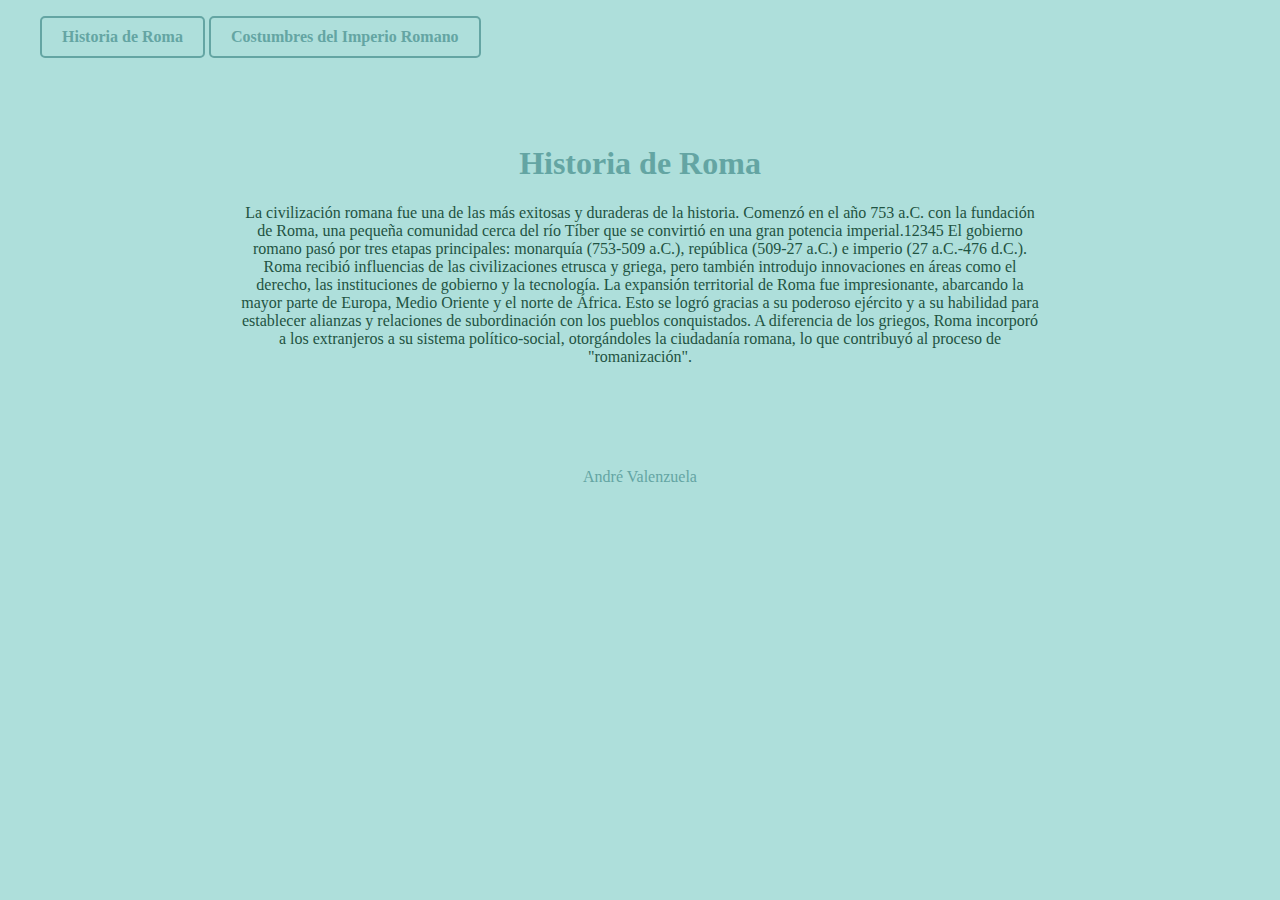
<file: index.html>
<!DOCTYPE html>
<html lang="es">
<head>
    <meta charset="UTF-8">
    <meta name="viewport" content="width=device-width, initial-scale=1.0">
    <title>Historia de Roma</title>
    <link rel="stylesheet" href="style.css">
</head>
<body>
    <nav>
        <ul>
            <li><a href="index.html">Historia de Roma</a></li>
            <li>
                <a href="#">Costumbres del Imperio Romano</a>
                <ul>
                    <li><a href="respeto_dioses.html">Respeto por los dioses y la religión</a></li>
                    <li><a href="rituales_religiosos.html">Práctica de rituales y ceremonias religiosas</a></li>
                    <li><a href="culto_emperadores.html">Culto a los antepasados y a los emperadores</a></li>
                    <li><a href="espectaculos_coliseo.html">Organización de espectáculos en el Coliseo</a></li>
                    <li><a href="festivales_religiosos.html">Celebración de festivales y fiestas religiosas</a></li>
                </ul>
            </li>
        </ul>
    </nav>

    <div class="container">
        <h1>Historia de Roma</h1>
        <p>La civilización romana fue una de las más exitosas y duraderas de la historia. Comenzó en el año 753 a.C. con la fundación de Roma, una pequeña comunidad cerca del río Tíber que se convirtió en una gran potencia imperial.12345 El gobierno romano pasó por tres etapas principales: monarquía (753-509 a.C.), república (509-27 a.C.) e imperio (27 a.C.-476 d.C.). Roma recibió influencias de las civilizaciones etrusca y griega, pero también introdujo innovaciones en áreas como el derecho, las instituciones de gobierno y la tecnología. La expansión territorial de Roma fue impresionante, abarcando la mayor parte de Europa, Medio Oriente y el norte de África. Esto se logró gracias a su poderoso ejército y a su habilidad para establecer alianzas y relaciones de subordinación con los pueblos conquistados. A diferencia de los griegos, Roma incorporó a los extranjeros a su sistema político-social, otorgándoles la ciudadanía romana, lo que contribuyó al proceso de "romanización".</p>
    </div>

    <footer>
        <p class="footer-text">André Valenzuela</p>
    </footer>
</body>
</html>
</file>
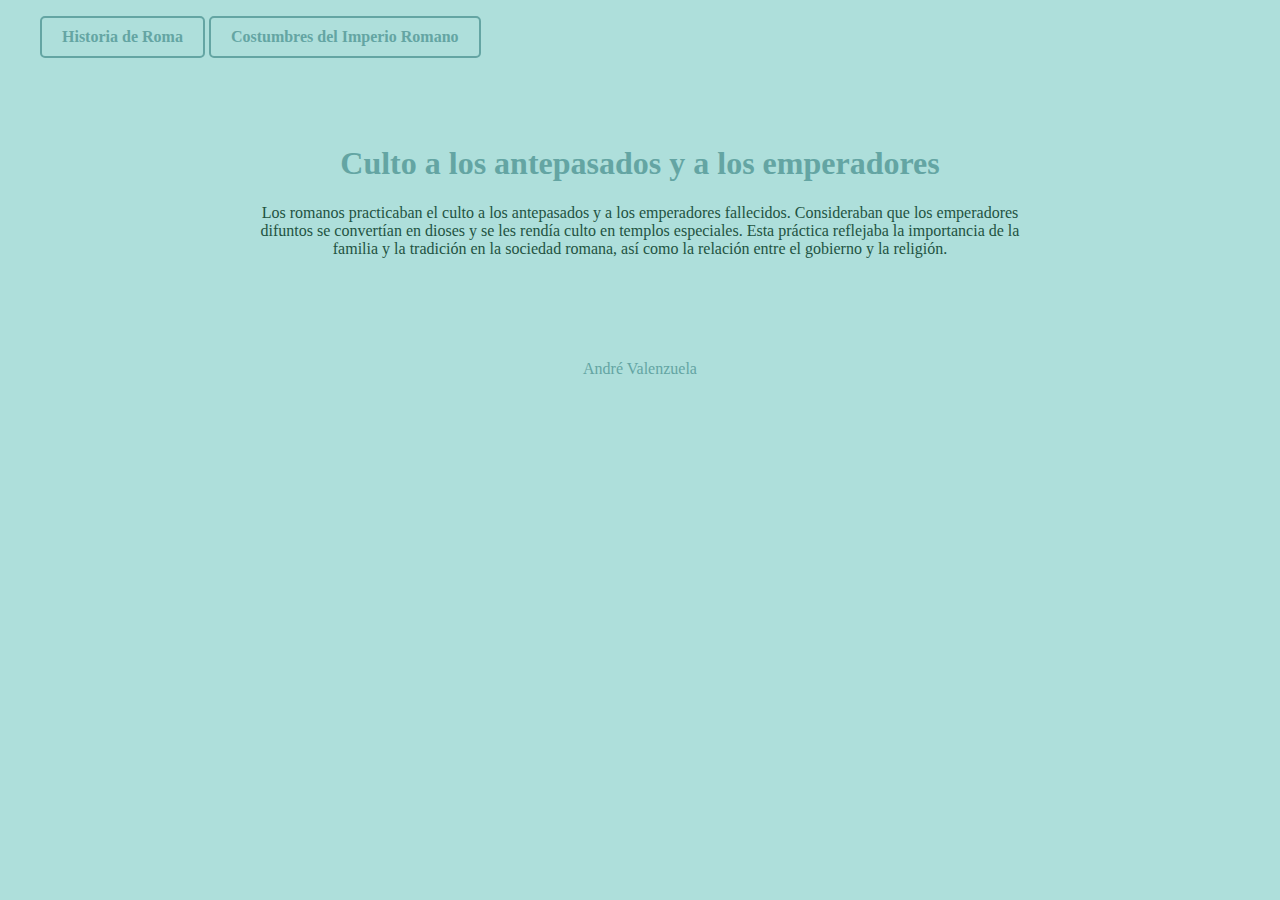
<file: culto_emperadores.html>
<!DOCTYPE html>
<html lang="es">
<head>
    <meta charset="UTF-8">
    <meta name="viewport" content="width=device-width, initial-scale=1.0">
    <title>Culto a los antepasados y a los emperadores</title>
    <link rel="stylesheet" href="style.css">
</head>
<body>
    <nav>
        <ul>
            <li><a href="index.html">Historia de Roma</a></li>
            <li>
                <a href="#">Costumbres del Imperio Romano</a>
                <ul>
                    <li><a href="respeto_dioses.html">Respeto por los dioses y la religión</a></li>
                    <li><a href="rituales_religiosos.html">Práctica de rituales y ceremonias religiosas</a></li>
                    <li><a href="culto_emperadores.html">Culto a los antepasados y a los emperadores</a></li>
                    <li><a href="espectaculos_coliseo.html">Organización de espectáculos en el Coliseo</a></li>
                    <li><a href="festivales_religiosos.html">Celebración de festivales y fiestas religiosas</a></li>
                </ul>
            </li>
        </ul>
    </nav>

    <div class="container">
        <h1>Culto a los antepasados y a los emperadores</h1>
        <p>Los romanos practicaban el culto a los antepasados y a los emperadores fallecidos. Consideraban que los emperadores difuntos se convertían en dioses y se les rendía culto en templos especiales. Esta práctica reflejaba la importancia de la familia y la tradición en la sociedad romana, así como la relación entre el gobierno y la religión.</p>
    </div>

    <footer>
        <p class="footer-text">André Valenzuela</p>
    </footer>
</body>
</html>
</file>
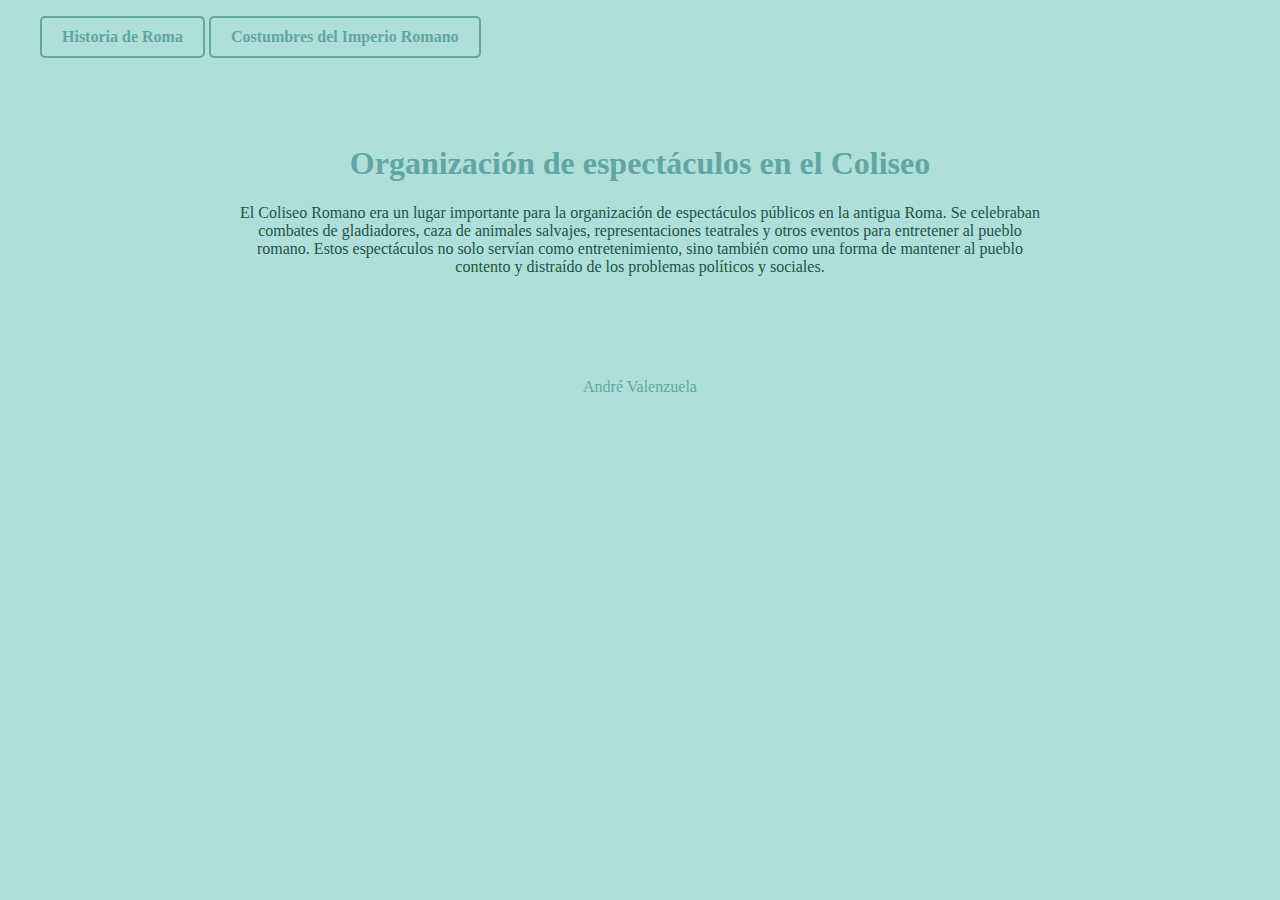
<file: espectaculos_coliseo.html>
<!DOCTYPE html>
<html lang="es">
<head>
    <meta charset="UTF-8">
    <meta name="viewport" content="width=device-width, initial-scale=1.0">
    <title>Organización de espectáculos en el Coliseo</title>
    <link rel="stylesheet" href="style.css">
</head>
<body>
    <nav>
        <ul>
            <li><a href="index.html">Historia de Roma</a></li>
            <li>
                <a href="#">Costumbres del Imperio Romano</a>
                <ul>
                    <li><a href="respeto_dioses.html">Respeto por los dioses y la religión</a></li>
                    <li><a href="rituales_religiosos.html">Práctica de rituales y ceremonias religiosas</a></li>
                    <li><a href="culto_emperadores.html">Culto a los antepasados y a los emperadores</a></li>
                    <li><a href="espectaculos_coliseo.html">Organización de espectáculos en el Coliseo</a></li>
                    <li><a href="festivales_religiosos.html">Celebración de festivales y fiestas religiosas</a></li>
                </ul>
            </li>
        </ul>
    </nav>

    <div class="container">
        <h1>Organización de espectáculos en el Coliseo</h1>
        <p>El Coliseo Romano era un lugar importante para la organización de espectáculos públicos en la antigua Roma. Se celebraban combates de gladiadores, caza de animales salvajes, representaciones teatrales y otros eventos para entretener al pueblo romano. Estos espectáculos no solo servían como entretenimiento, sino también como una forma de mantener al pueblo contento y distraído de los problemas políticos y sociales.</p>
    </div>

    <footer>
        <p class="footer-text">André Valenzuela</p>
    </footer>
</body>
</html>
</file>
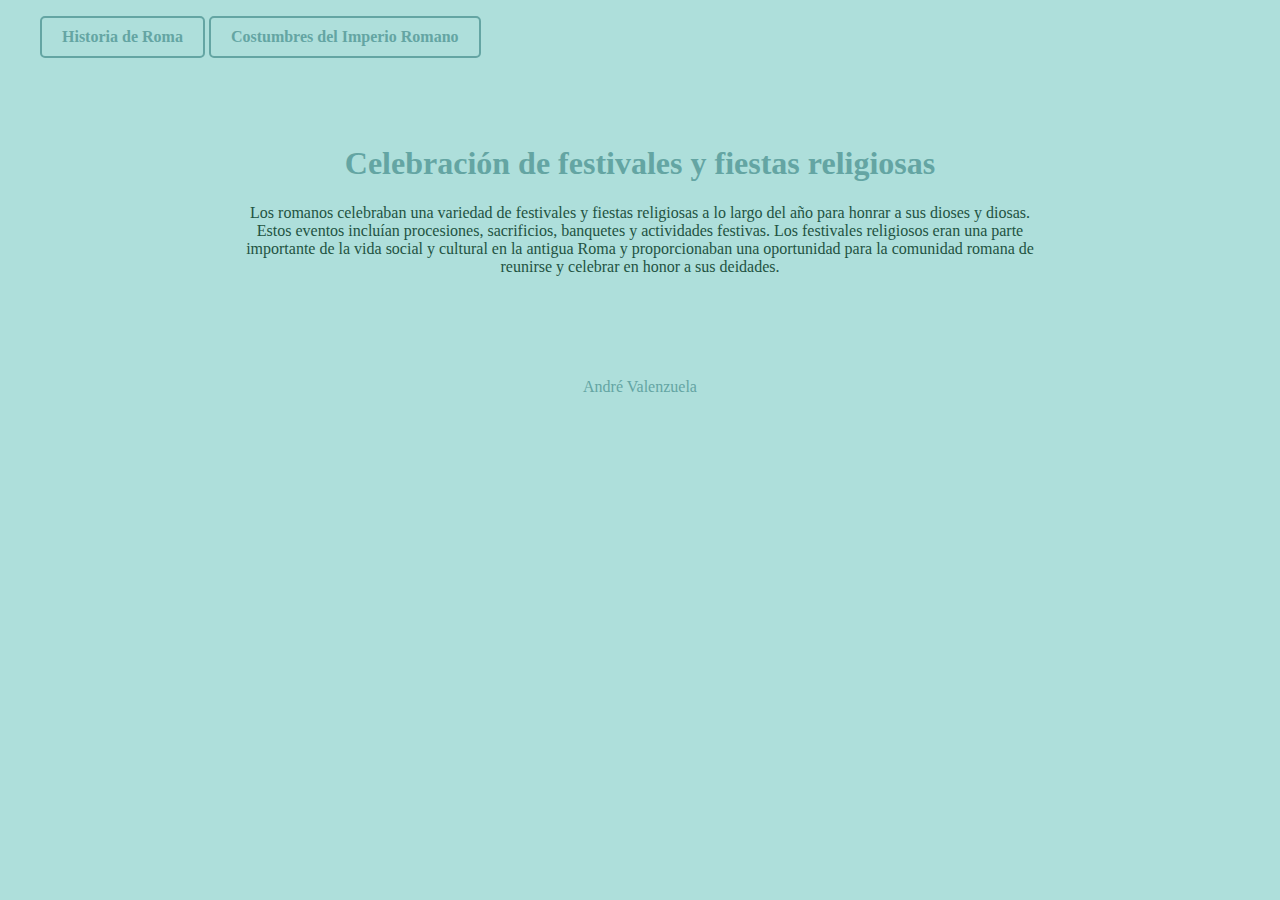
<file: festivales_religiosos.html>
<!DOCTYPE html>
<html lang="es">
<head>
    <meta charset="UTF-8">
    <meta name="viewport" content="width=device-width, initial-scale=1.0">
    <title>Celebración de festivales y fiestas religiosas</title>
    <link rel="stylesheet" href="style.css">
</head>
<body>
    <nav>
        <ul>
            <li><a href="index.html">Historia de Roma</a></li>
            <li>
                <a href="#">Costumbres del Imperio Romano</a>
                <ul>
                    <li><a href="respeto_dioses.html">Respeto por los dioses y la religión</a></li>
                    <li><a href="rituales_religiosos.html">Práctica de rituales y ceremonias religiosas</a></li>
                    <li><a href="culto_emperadores.html">Culto a los antepasados y a los emperadores</a></li>
                    <li><a href="espectaculos_coliseo.html">Organización de espectáculos en el Coliseo</a></li>
                    <li><a href="festivales_religiosos.html">Celebración de festivales y fiestas religiosas</a></li>
                </ul>
            </li>
        </ul>
    </nav>

    <div class="container">
        <h1>Celebración de festivales y fiestas religiosas</h1>
        <p>Los romanos celebraban una variedad de festivales y fiestas religiosas a lo largo del año para honrar a sus dioses y diosas. Estos eventos incluían procesiones, sacrificios, banquetes y actividades festivas. Los festivales religiosos eran una parte importante de la vida social y cultural en la antigua Roma y proporcionaban una oportunidad para la comunidad romana de reunirse y celebrar en honor a sus deidades.</p>
    </div>

    <footer>
        <p class="footer-text">André Valenzuela</p>
    </footer>
</body>
</html>
</file>
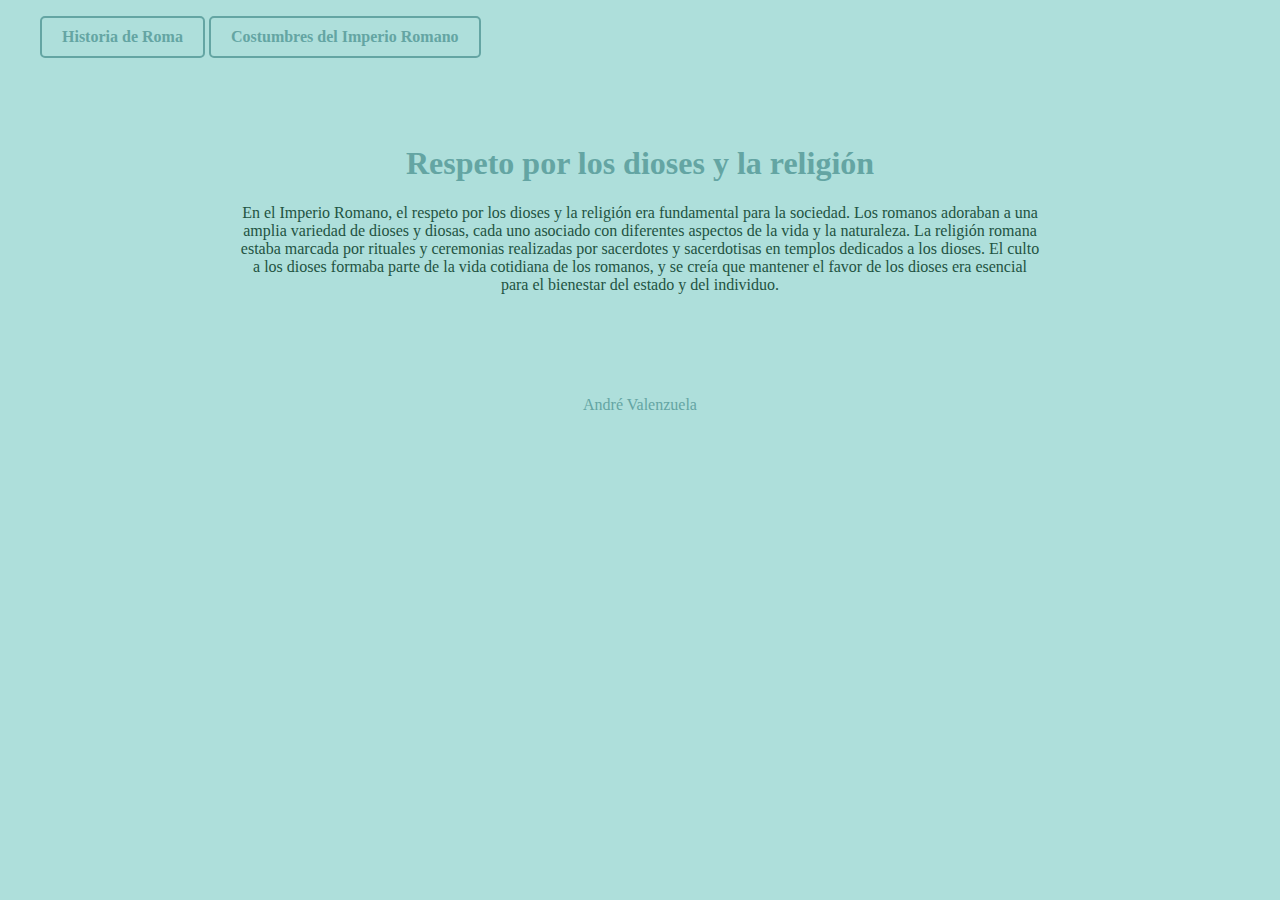
<file: respeto_dioses.html>
<!DOCTYPE html>
<html lang="es">
<head>
    <meta charset="UTF-8">
    <meta name="viewport" content="width=device-width, initial-scale=1.0">
    <title>Respeto por los dioses y la religión</title>
    <link rel="stylesheet" href="style.css">
</head>
<body>
    <nav>
        <ul>
            <li><a href="index.html">Historia de Roma</a></li>
            <li>
                <a href="#">Costumbres del Imperio Romano</a>
                <ul>
                    <li><a href="respeto_dioses.html">Respeto por los dioses y la religión</a></li>
                    <li><a href="rituales_religiosos.html">Práctica de rituales y ceremonias religiosas</a></li>
                    <li><a href="culto_emperadores.html">Culto a los antepasados y a los emperadores</a></li>
                    <li><a href="espectaculos_coliseo.html">Organización de espectáculos en el Coliseo</a></li>
                    <li><a href="festivales_religiosos.html">Celebración de festivales y fiestas religiosas</a></li>
                </ul>
            </li>
        </ul>
    </nav>

    <div class="container">
        <h1>Respeto por los dioses y la religión</h1>
        <p>En el Imperio Romano, el respeto por los dioses y la religión era fundamental para la sociedad. Los romanos adoraban a una amplia variedad de dioses y diosas, cada uno asociado con diferentes aspectos de la vida y la naturaleza. La religión romana estaba marcada por rituales y ceremonias realizadas por sacerdotes y sacerdotisas en templos dedicados a los dioses. El culto a los dioses formaba parte de la vida cotidiana de los romanos, y se creía que mantener el favor de los dioses era esencial para el bienestar del estado y del individuo.</p>
    </div>

    <footer>
        <p class="footer-text">André Valenzuela</p>
    </footer>
</body>
</html>
</file>
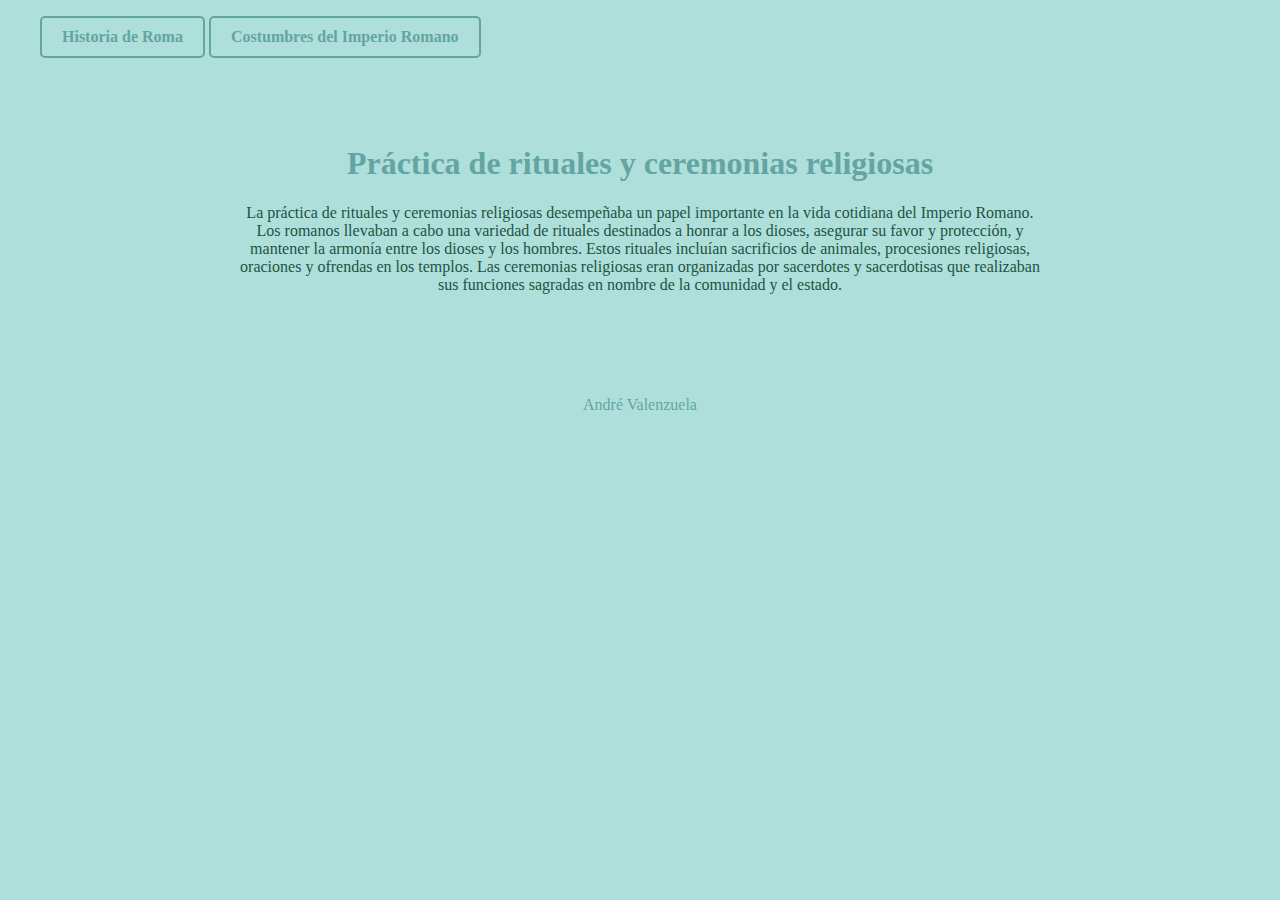
<file: rituales_religiosos.html>
<!DOCTYPE html>
<html lang="es">
<head>
    <meta charset="UTF-8">
    <meta name="viewport" content="width=device-width, initial-scale=1.0">
    <title>Práctica de rituales y ceremonias religiosas</title>
    <link rel="stylesheet" href="style.css">
</head>
<body>
    <nav>
        <ul>
            <li><a href="index.html">Historia de Roma</a></li>
            <li>
                <a href="#">Costumbres del Imperio Romano</a>
                <ul>
                    <li><a href="respeto_dioses.html">Respeto por los dioses y la religión</a></li>
                    <li><a href="rituales_religiosos.html">Práctica de rituales y ceremonias religiosas</a></li>
                    <li><a href="culto_emperadores.html">Culto a los antepasados y a los emperadores</a></li>
                    <li><a href="espectaculos_coliseo.html">Organización de espectáculos en el Coliseo</a></li>
                    <li><a href="festivales_religiosos.html">Celebración de festivales y fiestas religiosas</a></li>
                </ul>
            </li>
        </ul>
    </nav>

    <div class="container">
        <h1>Práctica de rituales y ceremonias religiosas</h1>
        <p>La práctica de rituales y ceremonias religiosas desempeñaba un papel importante en la vida cotidiana del Imperio Romano. Los romanos llevaban a cabo una variedad de rituales destinados a honrar a los dioses, asegurar su favor y protección, y mantener la armonía entre los dioses y los hombres. Estos rituales incluían sacrificios de animales, procesiones religiosas, oraciones y ofrendas en los templos. Las ceremonias religiosas eran organizadas por sacerdotes y sacerdotisas que realizaban sus funciones sagradas en nombre de la comunidad y el estado.</p>
    </div>

    <footer>
        <p class="footer-text">André Valenzuela</p>
    </footer>
</body>
</html>
</file>
<file: style.css>
nav ul li {
    display: inline-block;
    position: relative;
}

nav ul li a {
    text-decoration: none;
    color: rgb(100, 165, 163);
    font-weight: bold;
    padding: 10px 20px;
    border: 2px solid rgb(100, 165, 163);
    border-radius: 5px;
    display: block;
}

nav ul li ul {
    display: none;
    position: absolute;
    top: 100%;
    left: 0;
    background-color: rgb(174, 223, 219);
    padding: 10px;
}

nav ul li:hover ul {
    display: block;
}

nav ul li ul li {
    margin-top: 5px;
}

nav ul li ul li a {
    color: rgb(31, 83, 66);
    border: none;
}

nav ul li ul li a:hover {
    color: white;
}
body {
    margin: 0;
    padding: 0;
    font-family: Georgia, 'Times New Roman', Times, serif;
    background-color: rgb(174, 223, 219);
}

.container {
    max-width: 800px;
    margin: 0 auto;
    padding: 50px;
    text-align: center;
}

h1 {
    color: rgb(100, 165, 163);
}

p {
    color: rgb(31, 83, 66);
}

footer {
    background-color: rgb(174, 223, 219);
    padding: 20px 0;
    text-align: center;
}

.footer-text {
    color: rgb(100, 165, 163);
}
</file>
